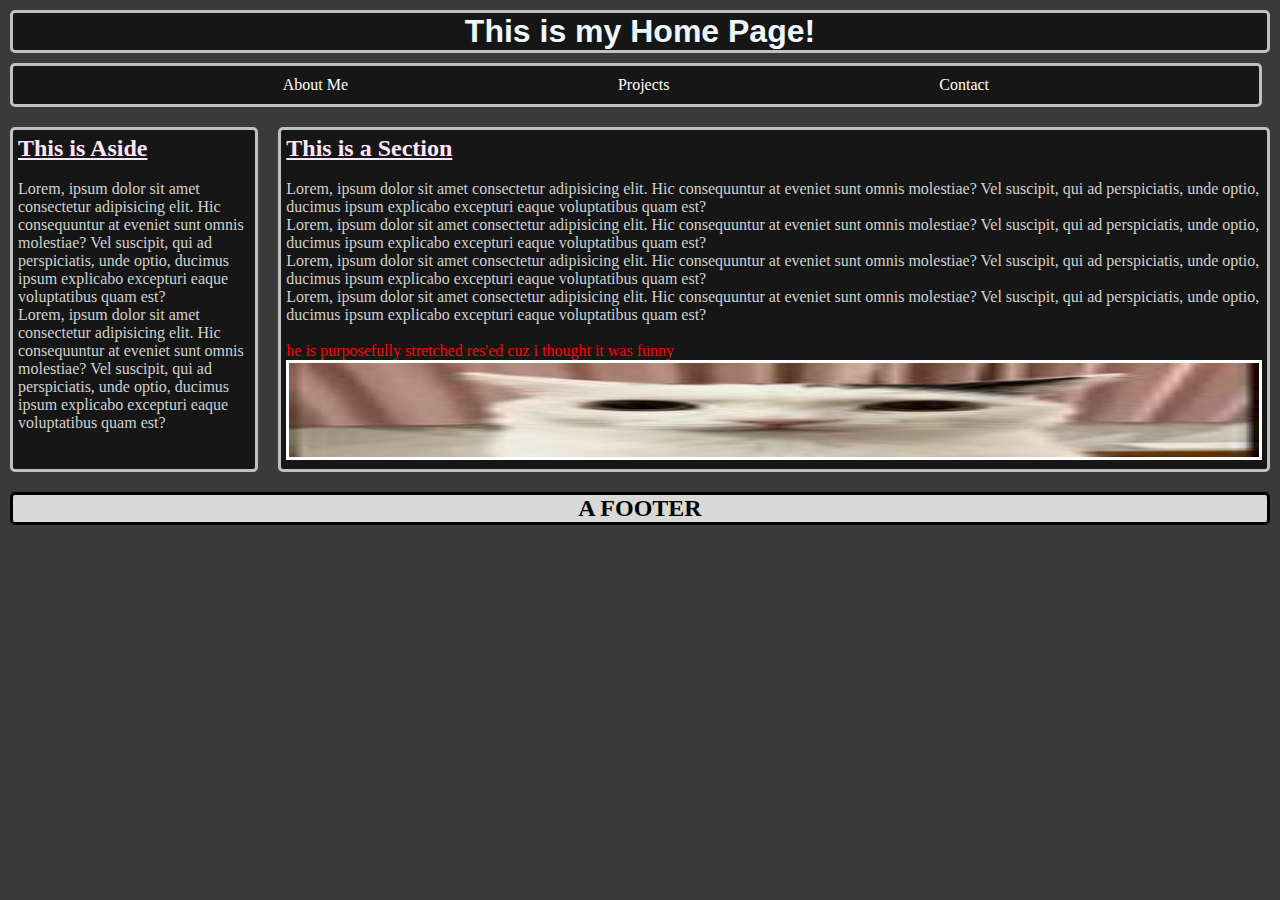
<file: index.html>
<!DOCTYPE html>
<html lang="en">
    <head>
        <title>My Portfolio</title>
        <link rel="stylesheet" href="styles.css">
    </head>
    <body>
        <header>
            <h1>This is my Home Page!</h1>
        </header>
        <nav class="navi">
            <ul>
                <li><a href="about_me.html">About Me</a></li>
                <li><a href="projects.html">Projects</a></li>
                <li><a href="contact.html">Contact</a></li>
            </ul>
        </nav>
        <main>
            <aside>
                <h2><u>This is Aside</u></h2>
                <br>
                <p>Lorem, ipsum dolor sit amet consectetur adipisicing elit. Hic consequuntur at eveniet sunt omnis molestiae? Vel suscipit, qui ad perspiciatis, unde optio, ducimus ipsum explicabo excepturi eaque voluptatibus quam est?</p>
                <p>Lorem, ipsum dolor sit amet consectetur adipisicing elit. Hic consequuntur at eveniet sunt omnis molestiae? Vel suscipit, qui ad perspiciatis, unde optio, ducimus ipsum explicabo excepturi eaque voluptatibus quam est?</p>
            </aside>
            <section>
                <h2><u>This is a Section</u></h2>
                <br>
                <p>Lorem, ipsum dolor sit amet consectetur adipisicing elit. Hic consequuntur at eveniet sunt omnis molestiae? Vel suscipit, qui ad perspiciatis, unde optio, ducimus ipsum explicabo excepturi eaque voluptatibus quam est?</p>
                <p>Lorem, ipsum dolor sit amet consectetur adipisicing elit. Hic consequuntur at eveniet sunt omnis molestiae? Vel suscipit, qui ad perspiciatis, unde optio, ducimus ipsum explicabo excepturi eaque voluptatibus quam est?</p>
                <p>Lorem, ipsum dolor sit amet consectetur adipisicing elit. Hic consequuntur at eveniet sunt omnis molestiae? Vel suscipit, qui ad perspiciatis, unde optio, ducimus ipsum explicabo excepturi eaque voluptatibus quam est?</p>
                <p>Lorem, ipsum dolor sit amet consectetur adipisicing elit. Hic consequuntur at eveniet sunt omnis molestiae? Vel suscipit, qui ad perspiciatis, unde optio, ducimus ipsum explicabo excepturi eaque voluptatibus quam est?</p>
                <br>
                <p id="kittyEx">he is purposefully stretched res'ed cuz i thought it was funny</p>
                <img src="kitty.png" alt="cat" width="200" height="100">
            </section>
        </main>
        <footer> 
            <h2>A FOOTER</h2>
        </footer>
    </body>
</html>
</file>
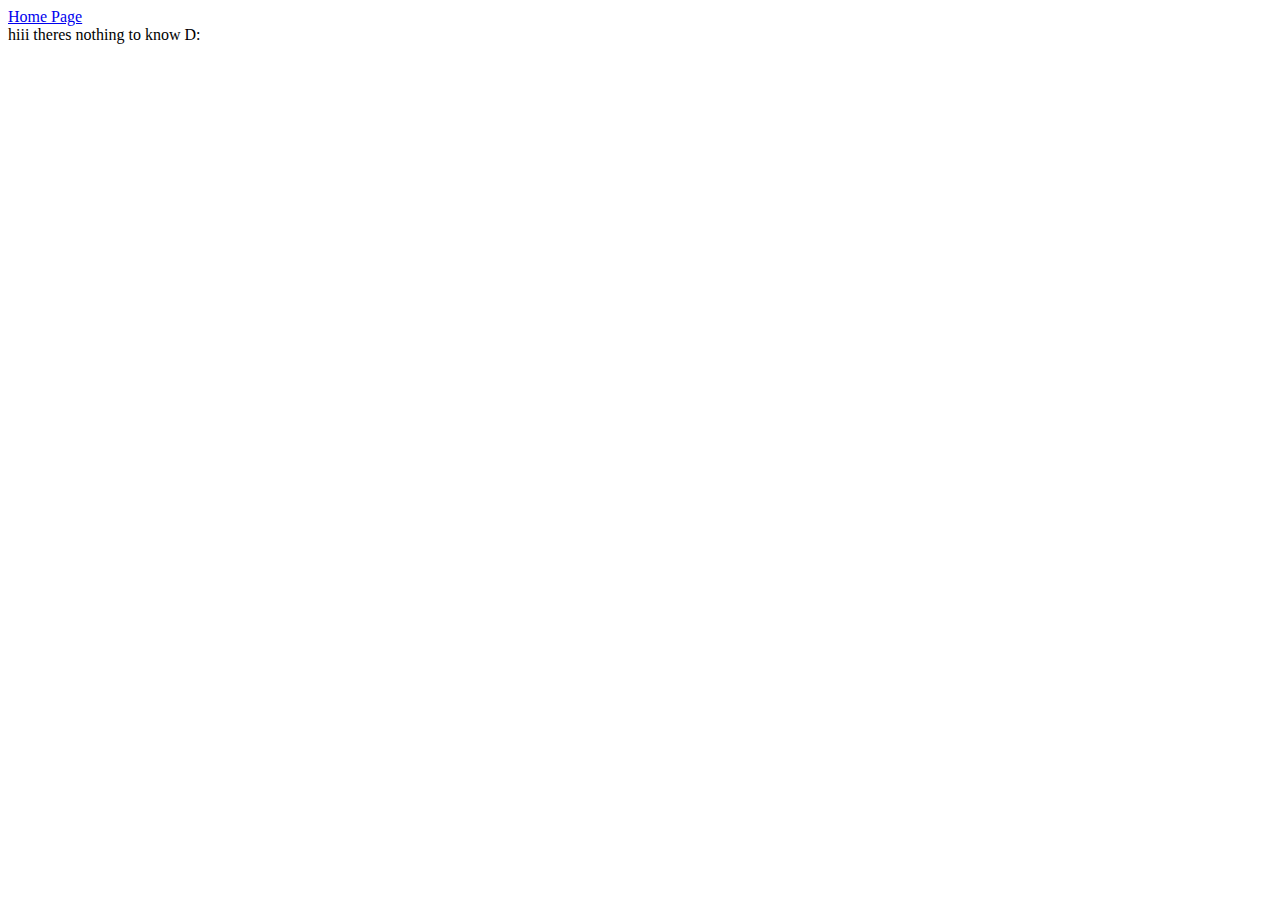
<file: about_me.html>
<!DOCTYPE html>
<html lang="en">
    <head>
        <title>About me</title>
    </head>
    <body>
        <a href="index.html"> Home Page</a>
        <br>
        hiii theres nothing to know D:
    </body>
</html>
</file>
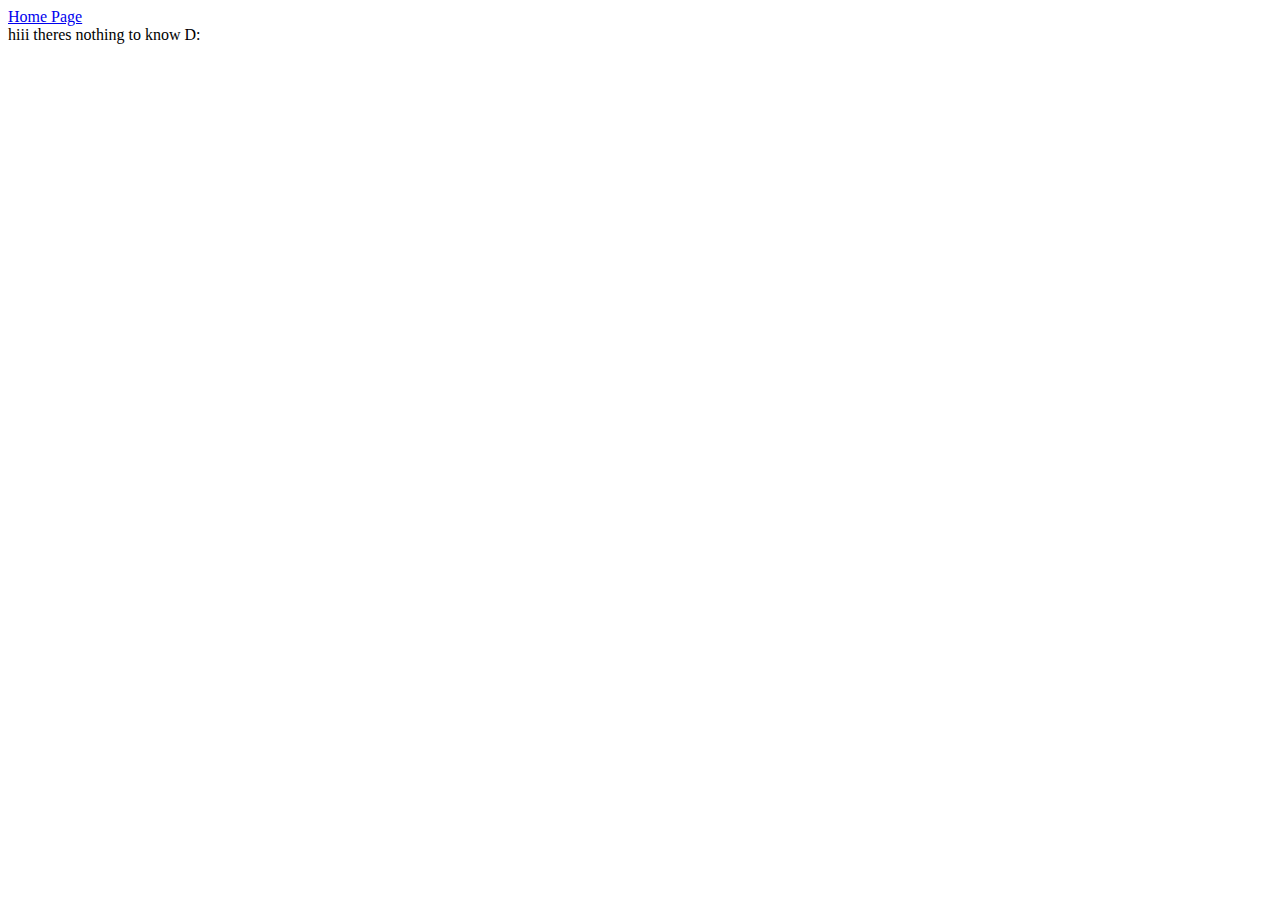
<file: contact.html>
<!DOCTYPE html>
<html lang="en">
    <head>
        <title>Contact</title>
    </head>
    <body>
        <a href="index.html"> Home Page</a>
        <br>
        hiii theres nothing to know D:
    </body>
</html>
</file>
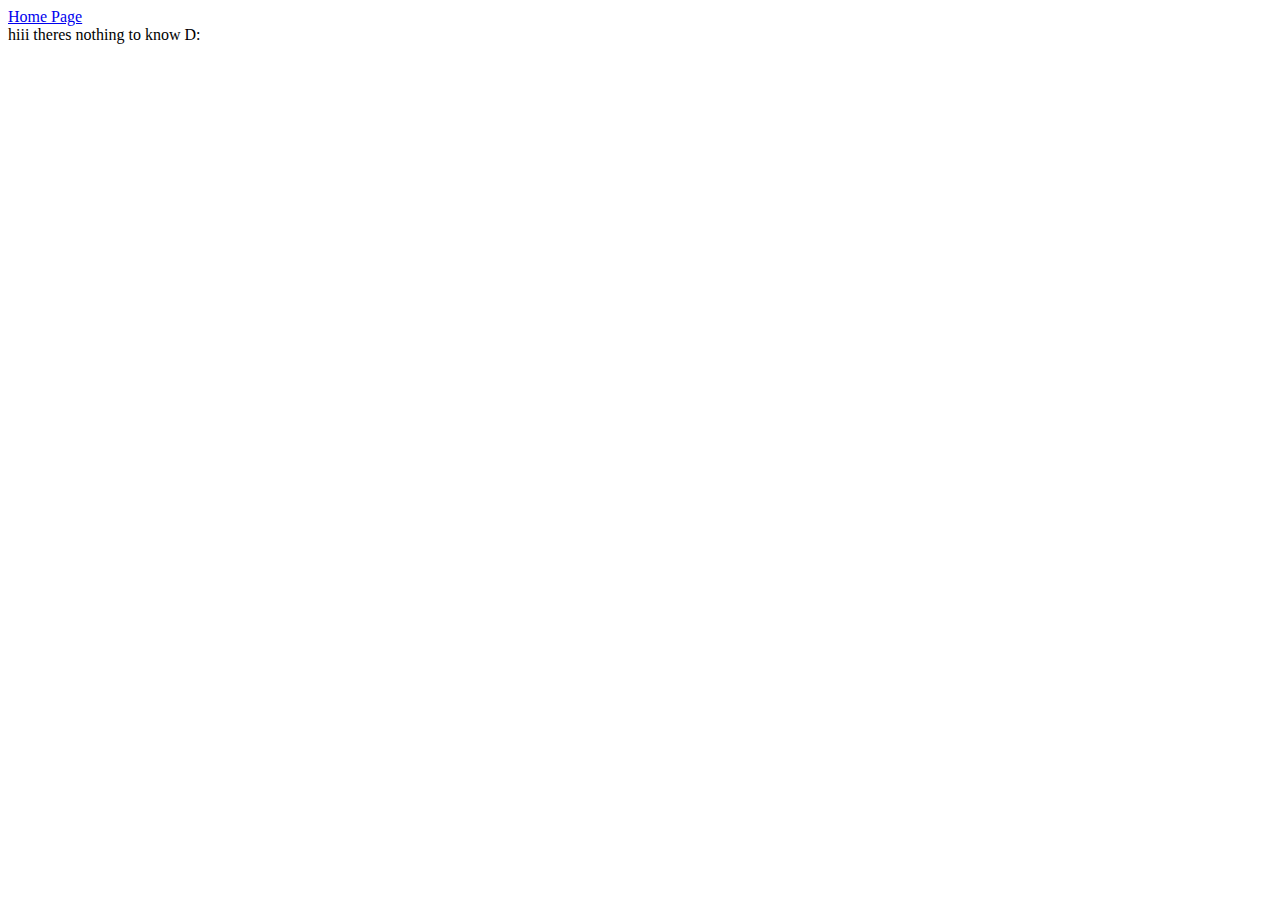
<file: projects.html>
<!DOCTYPE html>
<html lang="en">
    <head>
        <title>Projects</title>
    </head>
    <body>
        <a href="index.html"> Home Page</a>
        <br>
        hiii theres nothing to know D:
    </body>
</html>
</file>
<file: styles.css>
*{
    box-sizing: border-box;
    margin: 0;
    padding: 0;
}
body{
    background-color: rgb(58, 58, 58);
}
header, nav, aside, section{
    margin: 10px;
    border: solid rgb(192, 192, 192);
    border-radius: 5px;
    background-color: rgb(22, 22, 22);
}
header {
    font-family:'Lucida Sans', 'Lucida Sans Regular', 'Lucida Grande', 'Lucida Sans Unicode', Geneva, Verdana, sans-serif;
    text-align: center;
    color:aliceblue;
}
.navi ul, a{
    display: flex;
    padding:5px;
    justify-content: space-evenly;
    list-style-type: none;
    color: white;
    text-decoration: none;
}
.navi a:hover{
    background-color: rgb(82, 82, 82);
}
main{
    display: flex;
}
section, aside{
    color: rgb(209, 209, 209);
    padding: 5px;
    /* margin-top: 10px; */
}
aside{
    width: 20%;
}
section{
    width: 80%;
}
section h2, aside h2{
    color:rgb(255, 230, 253)
}
section img{
    margin-bottom: 0;
    border:white solid 3px;
    width:100%
}
#kittyEx {
    color:red;
}
footer{
    margin: 10px;
    border-radius: 5px;
    border: black solid;
    background-color: rgb(216, 216, 216);
    text-align: center;
}
nav{
    top: 0px;
    position: sticky;
    width: 97.8%;
}
</file>
